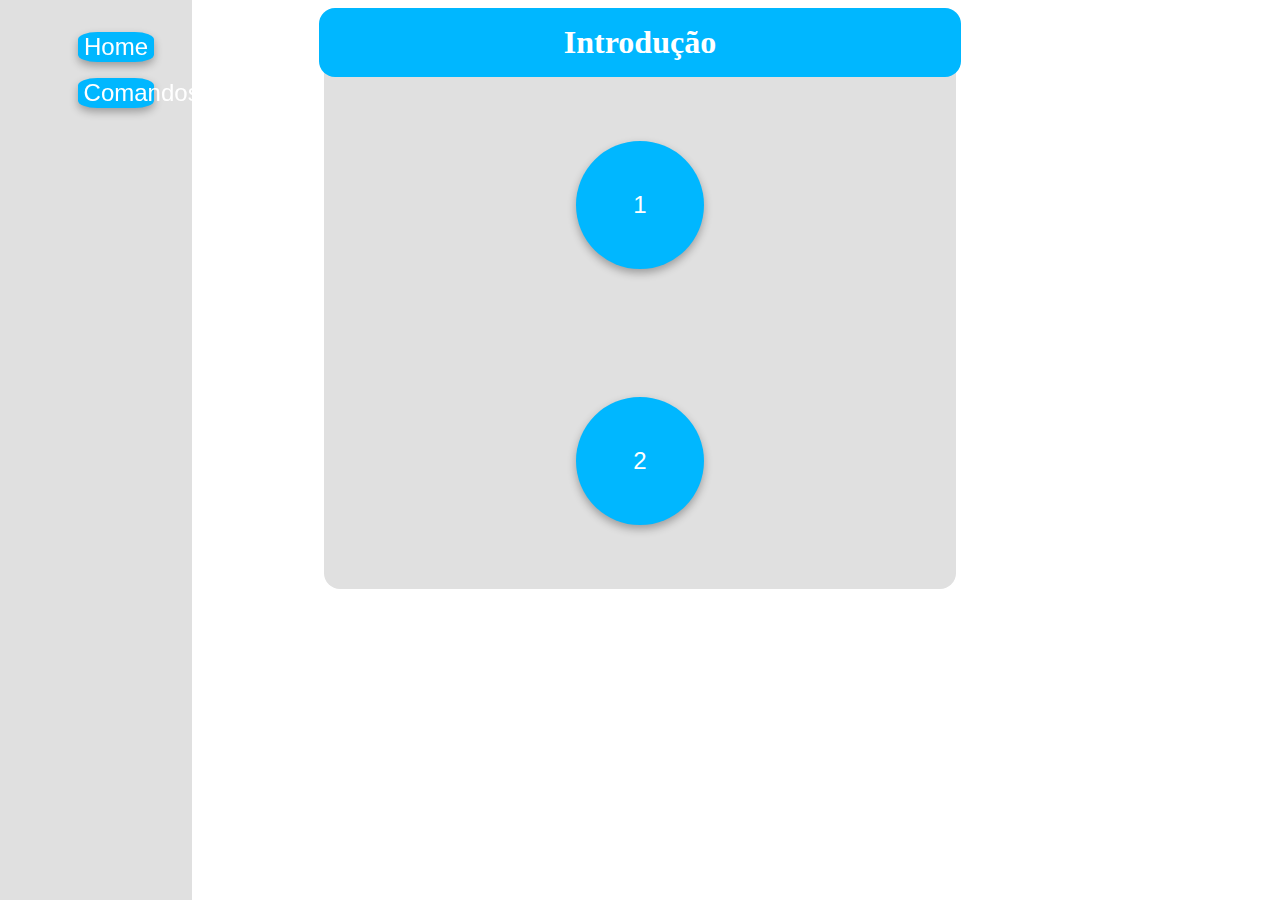
<file: index.html>
<!DOCTYPE html>
<html lang="pt-br">
<head>
    <meta charset="UTF-8">
    <meta name="viewport" content="width=device-width, initial-scale=1.0">
    <title>SQLingo</title>
    <script src="./scripts/index.js" defer></script>
    <link rel="stylesheet" href="./styles/index.css" />
</head>
<body>
    <nav id = "menuLateral">
        
    </nav>
    <div>
        <section id = "caminhoPrincipal">

        </section>
    </div>
</body>
</html>
</file>
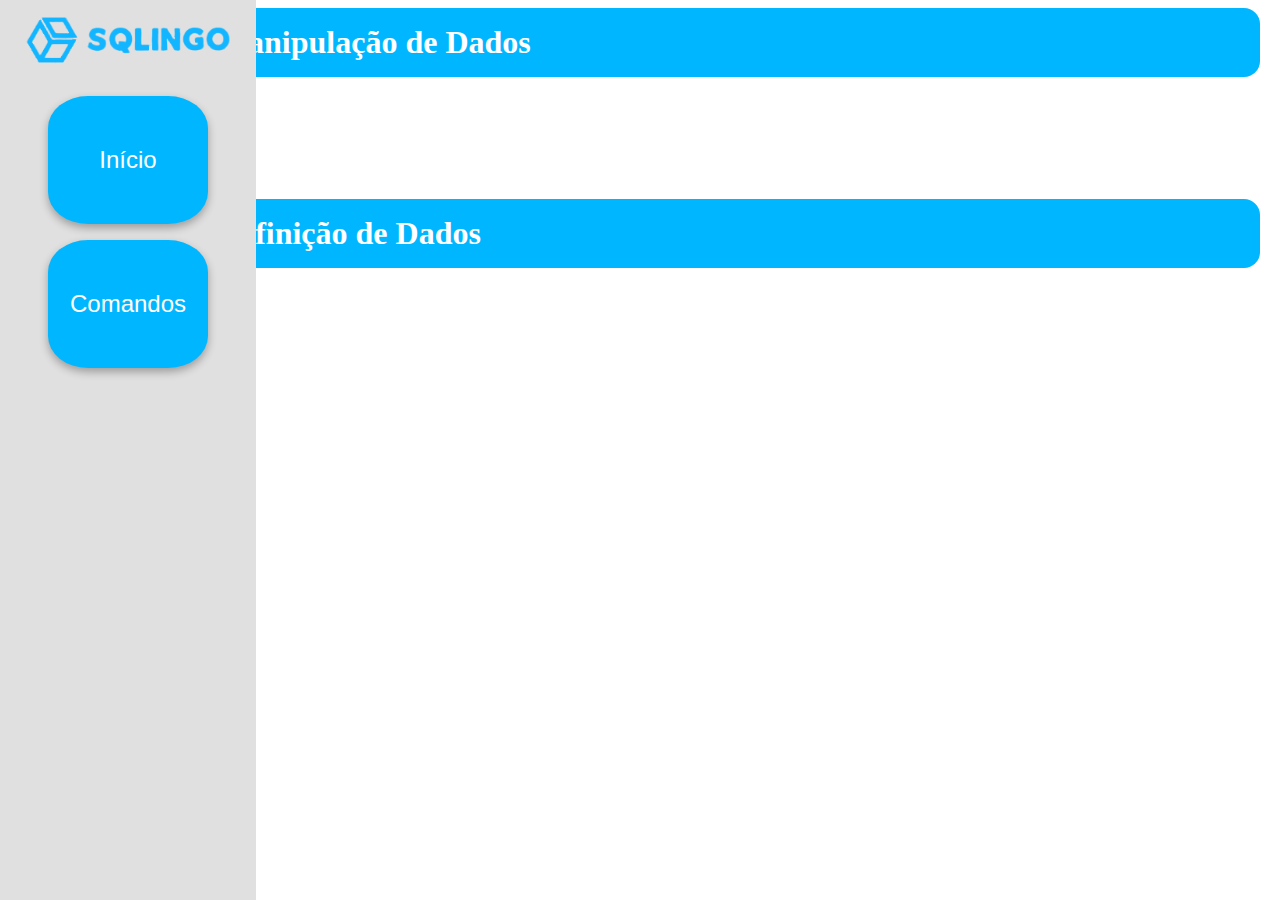
<file: pages/page2.html>
<!DOCTYPE html>
<html lang="pt-br">
<head>
    <meta charset="UTF-8">
    <meta name="viewport" content="width=device-width, initial-scale=1.0">
    <title>SQLingo</title>
    <script src="../scripts/page2.js" defer></script>
    <link rel="stylesheet" href="../styles/page2.css" />
</head>
<body>
    <nav id = "menuLateral">
        
    </nav>
    <div>
        <section id = "comandos">

        </section>
    </div>
</body>
</html>
</file>
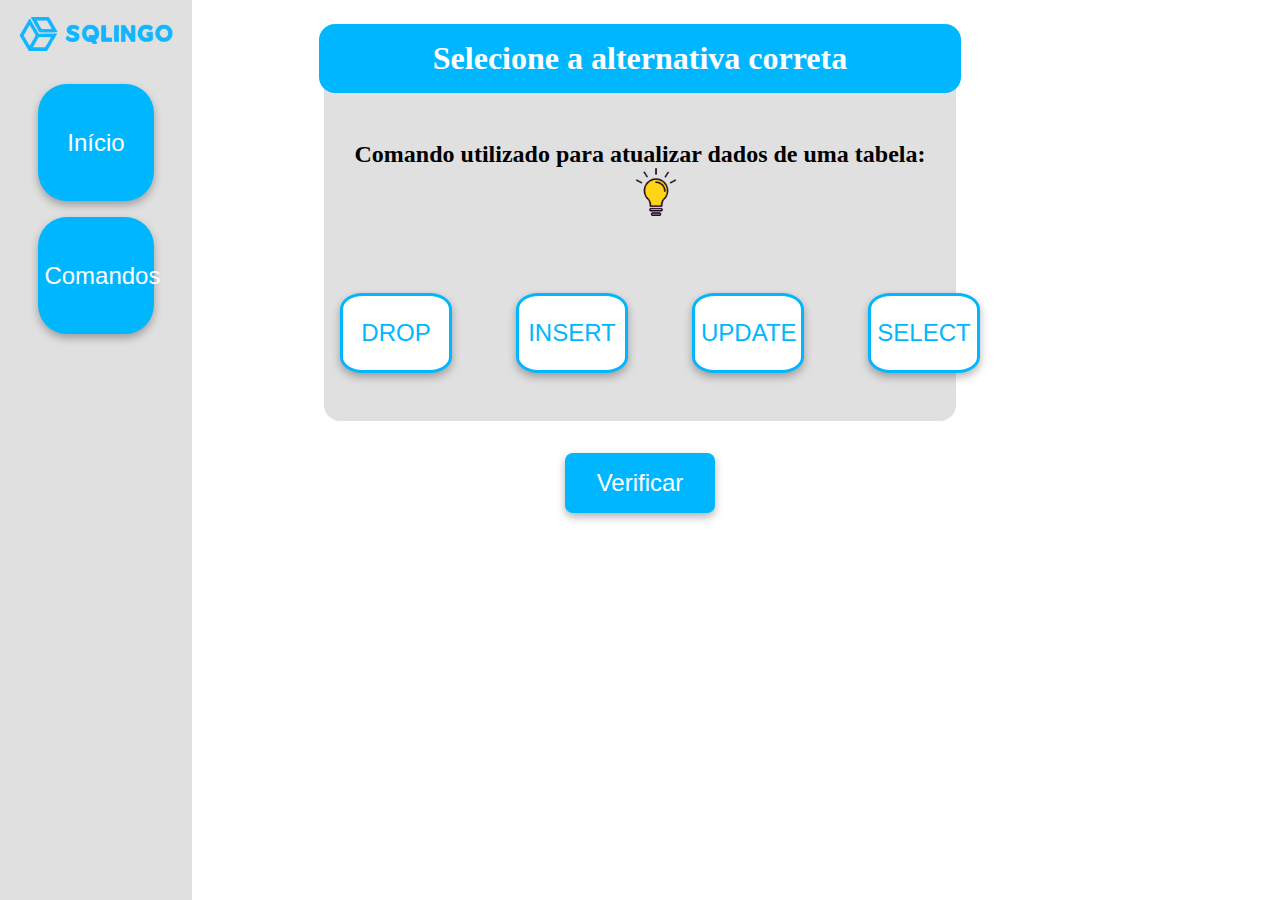
<file: pages/page3.html>
<!DOCTYPE html>
<html lang="pt-br">
<head>
    <meta charset="UTF-8">
    <meta name="viewport" content="width=device-width, initial-scale=1.0">
    <title>SQLingo</title>
    <script src="../scripts/page3.js" defer></script>
    <link rel="stylesheet" href="../styles/page3.css" />
</head>
<body>
    <nav id = "menuLateral">
        
    </nav>
    <div id="containerPrincipal">
        <section id = "menuPrincipal">

        </section>
    </div>
</body>
</html>
</file>
<file: styles/index.css>
:root{
  --corFundoDestaque: #e0e0e0;
  --corPrimaria: #00b7ff;
  --corHover: #004fa8;
  --corTexto: white;
}

#menuLateral{
    display: flex;
    flex-direction: column;
    align-items: center;
    position: fixed;
    top: 0;
    left: 0;
    width: 15%;
    height: 100%;
    background-color: var(--corFundoDestaque);
    list-style-type: none;
    text-align: center;
}
#menuLateral ul{
    list-style-type: none;
}

#logo{
    margin-top: 1rem;
    width: 80%;
    margin-bottom: 1rem;
}
#menuLateral button{
    width: 60%;
    height: 13%;
    border-radius: 25%;
    margin-top: 1rem;
}
h1{
    background-color: var(--corPrimaria);
    color: var(--corTexto); 
    width: 96.5%;
    padding: 1rem;
    margin: 0;
    border-radius: 1rem 1rem;
}

button{
    background-color: var(--corPrimaria);
    color: var(--corTexto); 
    border: none;
    font-size: 150%;
    cursor: pointer;
    box-shadow: 0 0.25rem 0.5rem rgba(0, 0, 0, 0.3);
    
}
button:hover{
    background-color: var(--corHover);
}

#caminhoPrincipal{
    display: flex;
    flex-direction: column;
    align-items: center;
    width: 50%;            
    margin: 0 auto;      
    background-color: var(--corFundoDestaque);
    border-radius: 1rem;
    text-align: center;  
}
#caminhoPrincipal button{
    width: 8rem;
    height: 8rem;
    border-radius: 50%;
    margin-top: 4rem;
    margin-bottom: 4rem;
}


/*Responsividade*/

@media (max-width: 1024px){
    #menuLateral {
        width: 20%;
    }

    #menuLateral button{
        font-size: 1rem;
        height: auto;
        padding: 0.5rem;
    }
}

@media (max-width: 768px){
    #menuLateral {
        position: relative;
        width: 100%;
        height: auto;
        flex-direction: row;
        justify-content: space-around;
        padding: 1rem 0;
    }

    #menuLateral button{
        width: auto;
        height: auto;
        font-size: 1rem;
        margin: 0.5rem;
        border-radius: 0.5rem;
    }

    #logo{
        width: 25%;
    }
    #caminhoPrincipal{
        width: 90%;
        margin-top: 1rem;
    }
    #caminhoPrincipal button{
        width: 5rem;
        height: 5rem;
        margin: 2rem 0;
    }
}

@media (max-width: 480px){
    h1{
        font-size: 1.2rem;
    }

    h2{
        font-size: 1rem;
    }

    button{
        font-size: 1rem;
        padding: 0.5rem;
    }

    #logo{
        width: 40%;
    }
}
</file>
<file: styles/page2.css>
#menuLateral{
    display: flex;
    flex-direction: column;
    align-items: center;
    position: fixed;
    top: 0;
    left: 0;
    width: 16rem;
    height: 100%;
    background-color: #e0e0e0;
    list-style-type: none;
    text-align: center;
}
#menuLateral ul{
    list-style-type: none;
}

#logo{
    margin-top: 1rem;
    width: 80%;
    margin-bottom: 1rem;
}
#menuLateral button{
    width: 10rem;
    height: 8rem;
    border-radius: 25%;
    margin-top: 1rem;
}
h1{
    background-color: #00b7ff;
    color: white;
    width: 96.5%;
    padding: 1rem;
    margin: 0;
    border-radius: 1rem 1rem;
}

button{
    background-color: #00b7ff;
    color: white;
    border: none;
    font-size: 1.5rem;
    cursor: pointer;
    box-shadow: 0 4px 8px rgba(0, 0, 0, 0.3);
    
}
button:hover{
    background-color: #004fa8;
}

#caminhoPrincipal{
    display: flex;
    flex-direction: row;
    align-items: center;
    width: 50%;            
    margin: 0 auto;      
    background-color: #e0e0e0;
    border-radius: 1rem;
    text-align: center;  
}
#caminhoPrincipal button{
    width: 16rem;
    height: 8rem;
    border-radius: 20%;
    margin-top: 4rem;
}
</file>
<file: styles/page3.css>
:root{
  --corFundoDestaque: #e0e0e0;
  --corPrimaria: #00b7ff;
  --corHover: #004fa8;
  --corTexto: white;
}

#menuLateral{
    display: flex;
    flex-direction: column;
    align-items: center;
    position: fixed;
    top: 0;
    left: 0;
    width: 15%;
    height: 100%;
    background-color: var(--corFundoDestaque);
    list-style-type: none;
    text-align: center;
}
#menuLateral ul{
    list-style-type: none;
}

#logo{
    margin-top: 1rem;
    width: 80%;
    margin-bottom: 1rem;
}
#menuLateral button{
    width: 60%;
    height: 13%;
    border-radius: 25%;
    margin-top: 1rem;
}
h1{
    background-color: var(--corPrimaria);
    color: var(--corTexto);
    width: 96.5%;
    padding: 1rem;
    margin: 0;
    border-radius: 1rem;
}

button{
    background-color: var(--corPrimaria);
    color: var(--corTexto); 
    border: none;
    font-size: 150%;
    cursor: pointer;
    box-shadow: 0 0.25rem 0.5rem rgba(0, 0, 0, 0.3);
    
}

button:hover{
    background-color: var(--corHover);
}

#menuPrincipal li button.buttonselecionado {
  background-color: var(--corHover);
  color: var(--corTexto);
}

#menuPrincipal{
    display: flex;
    flex-direction: column;
    justify-content: space-between;
    justify-content: center;
    align-items: center;
    width: 50%;            
    margin: 0 auto;      
    background-color: var(--corFundoDestaque);
    border-radius: 1rem 1rem 1rem 1rem;
    text-align: center;  
    margin-top: 1rem;
}

#menuPrincipal li button{
    width: 7rem;
    height: 5rem;
    border-radius: 20%;
    margin: 2rem;
    background-color: var(--corTexto);
    color: var(--corPrimaria);
    border: 0.2rem solid var(--corPrimaria);
}

#menuPrincipal li button:hover{
    background-color: var(--corPrimaria);
    color: var(--corTexto);
}

#menuPrincipal ul{
  list-style: none;
  display: flex;
}

h2{
    margin-top: 3rem;
}

#dicaBotao img{
    width: 3rem;
    height: auto;

}

#dicaBotao{
    border: none;
    background: transparent;
    padding: 0;
    margin-left: 2rem;
    cursor: pointer;
    box-shadow: none
}

#dicaBotao:hover{
    background-color: transparent;
    border: 0.2rem solid var(--corPrimaria);;
    border-radius: 10%;
    
}

#dicaBotao.botaoDicaDisable:hover{
  border: none;
  cursor: default;
}

#containerPrincipal{
  display: flex;
  flex-direction: column;
  align-items: center;
}

#verificarBotao{
  margin-top: 2rem;
  padding: 1rem 2rem;
  background-color: var(--corPrimaria);
  color: var(--corTexto);
  border-radius: 0.5rem;
}

#verificarBotao:hover{
  background-color: var(--corHover);
}


/*Responsividade*/

@media (max-width: 1024px){
  #menuLateral {
    width: 20%;
  }

  #containerPrincipal{
    margin-left: 10%;
    width: 100%;
  }

  #menuLateral button{
    font-size: 1rem;
    height: auto;
    padding: 0.5rem;
  }

  #menuPrincipal button:not(#dicaBotao){
    width: 5rem;
    height: 4rem;
    margin: 1rem 0.5rem;
    font-size: 1rem;
  }
}

@media (max-width: 768px) {
  #menuLateral{
    position: relative;
    width: 100%;
    height: auto;
    flex-direction: row;
    justify-content: space-around;
    padding: 1rem 0;
  }

  #containerPrincipal{
    margin-left: 0;
    margin-top: 1rem;
  }

  #menuLateral button{
    width: auto;
    height: auto;
    font-size: 1rem;
    margin: 0.5rem;
    border-radius: 0.5rem;
  }

  #logo{
    width: 15%;
    margin: 0;
  }

  #menuPrincipal{
    width: 90%;
    margin-top: 1rem;
  }

  #menuPrincipal button:not(#dicaBotao){
    width: 5rem;
    height: 4rem;
    margin: 1rem 0.5rem;
    font-size: 1rem;
  }

  h1, h2{
    text-align: center;
  }
}

@media (max-width: 480px) {
  h1{
    font-size: 1.2rem;
  }

  h2{
    font-size: 1rem;
  }

  button{
    font-size: 1rem;
    padding: 0.5rem;
  }

  #logo{
    width: 25%;
  }

  #menuPrincipal{
    width: 100%;
  }

  #menuPrincipal button:not(#dicaBotao){
    width: 4.5rem;
    height: 3rem;
    font-size: 0.9rem;
    margin: 0.5rem;
  }

  #verificarBotao{
    width: 80%;
    font-size: 1rem;
  }

  #dicaBotao img{
    width: 2rem;
  }
}
</file>
